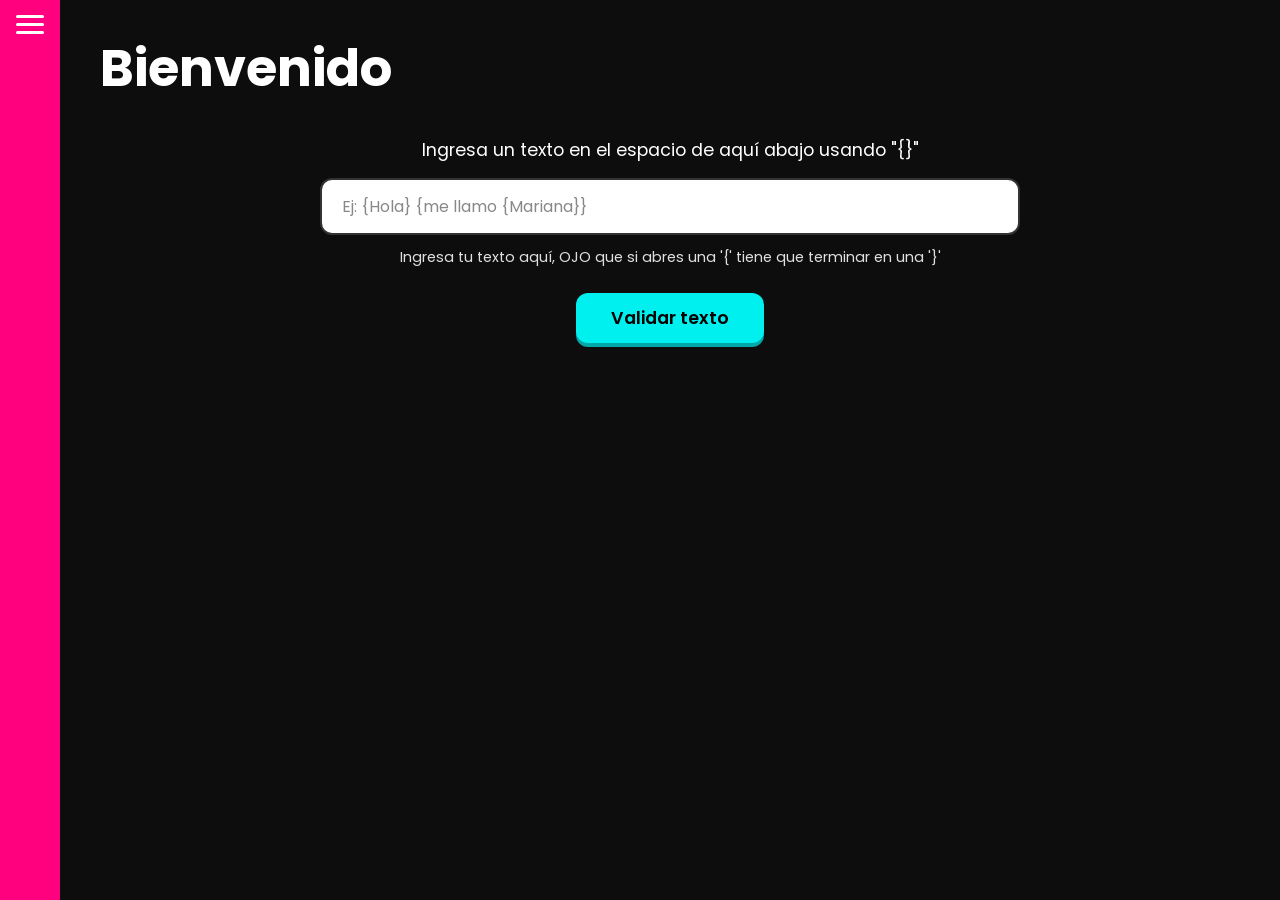
<file: index.html>
<!DOCTYPE html>
<html lang="es">
<head>
    <meta charset="UTF-8">
    <meta name="viewport" content="width=device-width, initial-scale=1.0">
    <title>Validador de Llaves</title>
    
    <!-- Importación de Poppins desde Google Fonts -->
    <link rel="preconnect" href="https://fonts.googleapis.com">
    <link rel="preconnect" href="https://fonts.gstatic.com" crossorigin>
    <link href="https://fonts.googleapis.com/css2?family=Poppins:ital,wght@0,400;0,600;0,700;1,400&display=swap" rel="stylesheet">
    
    <link rel="stylesheet" href="style.css">
</head>
<body>

    <!-- Barra lateral fucsia -->
    <div class="sidebar">
        <div class="hamburger">
            <span></span>
            <span></span>
            <span></span>
        </div>
    </div>

    <!-- Contenido Principal -->
    <main class="main-content">
        <h1 class="title">Bienvenido</h1>

        <div class="container">
            <p class="instruction">Ingresa un texto en el espacio de aquí abajo usando "{}"</p>

            <input 
                type="text" 
                id="textInput" 
                class="custom-input" 
                placeholder="Ej: {Hola} {me llamo {Mariana}}"
            >

            <p class="warning-text">
                Ingresa tu texto aquí, OJO que si abres una '{' tiene que terminar en una '}'
            </p>

            <button id="validateBtn" class="btn-validate" onclick="validarTexto()">Validar texto</button>

            <!-- Sección de Estado: Correcto -->
            <div id="statusSuccess" class="status-box hidden">
                <h2>¡Enhorabuena!</h2>
                <p>Tu texto no tiene errores</p>
                <img src="sonic_happy.png" alt="Personaje feliz" class="character-img">
            </div>

            <!-- Sección de Estado: Error -->
            <div id="statusError" class="status-box hidden">
                <h2>¡Upsss!</h2>
                <p>Tu texto tiene errores, inténtalo de nuevo</p>
                <img src="sonic_sad.png" alt="Personaje triste" class="character-img">
            </div>

            <!-- Sección de Estado: Campo Vacío -->
            <div id="statusEmpty" class="status-box hidden">
                <h2>¡Oyeee!</h2>
                <p>Ingresa primero el texto para ver el resultado</p>
                <img src="sonic_angry.png" alt="Personaje enojado" class="character-img">
            </div>
        </div>
    </main>

    <!-- Lógica en JS para la interacción web -->
    <script>
        function esSecuenciaValidaJS(texto) {
            let pila = [];
            let tieneLlaves = false; // Exige al menos un par de llaves

            for (let i = 0; i < texto.length; i++) {
                let c = texto.charAt(i);
                if (c === '{') {
                    pila.push(c);
                    tieneLlaves = true;
                } else if (c === '}') {
                    if (pila.length === 0) return false;
                    pila.pop();
                    tieneLlaves = true;
                }
            }
            
            // Retorna true solo si la pila está vacía Y al menos ingresó una llave
            return pila.length === 0 && tieneLlaves;
        }

        function validarTexto() {
            // Ocultar todos los estados
            document.getElementById('statusSuccess').classList.add('hidden');
            document.getElementById('statusError').classList.add('hidden');
            document.getElementById('statusEmpty').classList.add('hidden');

            let entrada = document.getElementById('textInput').value;

            // 1. Si está vacío
            if (entrada.trim() === '') {
                document.getElementById('statusEmpty').classList.remove('hidden');
                return;
            }

            // 2. Validación de la secuencia
            let esValido = esSecuenciaValidaJS(entrada);

            if (esValido) {
                document.getElementById('statusSuccess').classList.remove('hidden');
            } else {
                document.getElementById('statusError').classList.remove('hidden');
            }
        }
    </script>
</body>
</html>
</file>
<file: style.css>
/* Configuración General */
* {
    box-sizing: border-box;
    margin: 0;
    padding: 0;
    font-family: 'Poppins', sans-serif;
}

body {
    background-color: #0d0d0d;
    color: #ffffff;
    display: flex;
    min-height: 100vh;
    overflow-x: hidden;
}

/* Barra Lateral Fucsia */
.sidebar {
    width: 60px;
    background-color: #ff007f;
    display: flex;
    flex-direction: column;
    align-items: center;
    padding-top: 15px;
}

.hamburger {
    display: flex;
    flex-direction: column;
    gap: 5px;
    cursor: pointer;
}

.hamburger span {
    width: 28px;
    height: 3px;
    background-color: #ffffff;
    border-radius: 2px;
}

/* Área Principal */
.main-content {
    flex: 1;
    padding: 30px 40px;
    display: flex;
    flex-direction: column;
}

.title {
    font-size: 3.2rem;
    font-weight: 700;
    margin-bottom: 30px;
}

/* Contenedor central */
.container {
    max-width: 700px;
    margin: 0 auto;
    width: 100%;
    display: flex;
    flex-direction: column;
    align-items: center;
    text-align: center;
}

.instruction {
    font-size: 1.1rem;
    margin-bottom: 15px;
    font-weight: 400;
}

/* Caja de entrada */
.custom-input {
    width: 100%;
    padding: 14px 20px;
    border-radius: 12px;
    border: 2px solid #333;
    font-size: 1rem;
    color: #000000;
    background-color: #ffffff;
    outline: none;
    margin-bottom: 12px;
}

/* Color del placeholder únicamente */
.custom-input::placeholder {
    color: #888888;
}

.warning-text {
    font-size: 0.9rem;
    color: #e0e0e0;
    margin-bottom: 25px;
}

/* Botón Validar */
.btn-validate {
    background-color: #00f0ef;
    color: #000000;
    border: none;
    padding: 12px 35px;
    font-size: 1.1rem;
    font-weight: 600;
    border-radius: 12px;
    cursor: pointer;
    box-shadow: 0 4px 0px #00a8a7;
    transition: transform 0.1s, box-shadow 0.1s;
    margin-bottom: 35px;
}

.btn-validate:active {
    transform: translateY(2px);
    box-shadow: 0 2px 0px #00a8a7;
}

/* Cajas de Estado / Resultados */
.status-box {
    position: relative;
    width: 100%;
    min-height: 150px;
    display: flex;
    flex-direction: column;
    align-items: center;
    justify-content: center;
}

.status-box h2 {
    font-size: 2.2rem;
    margin-bottom: 8px;
    font-weight: 700;
}

.status-box p {
    font-size: 1.1rem;
    font-weight: 400;
}

/* Imagen del Personaje */
.character-img {
    position: absolute;
    right: 20px;
    bottom: -10px;
    width: 120px;
    height: auto;
}

/* Ocultar elementos */
.hidden {
    display: none !important;
}
</file>
